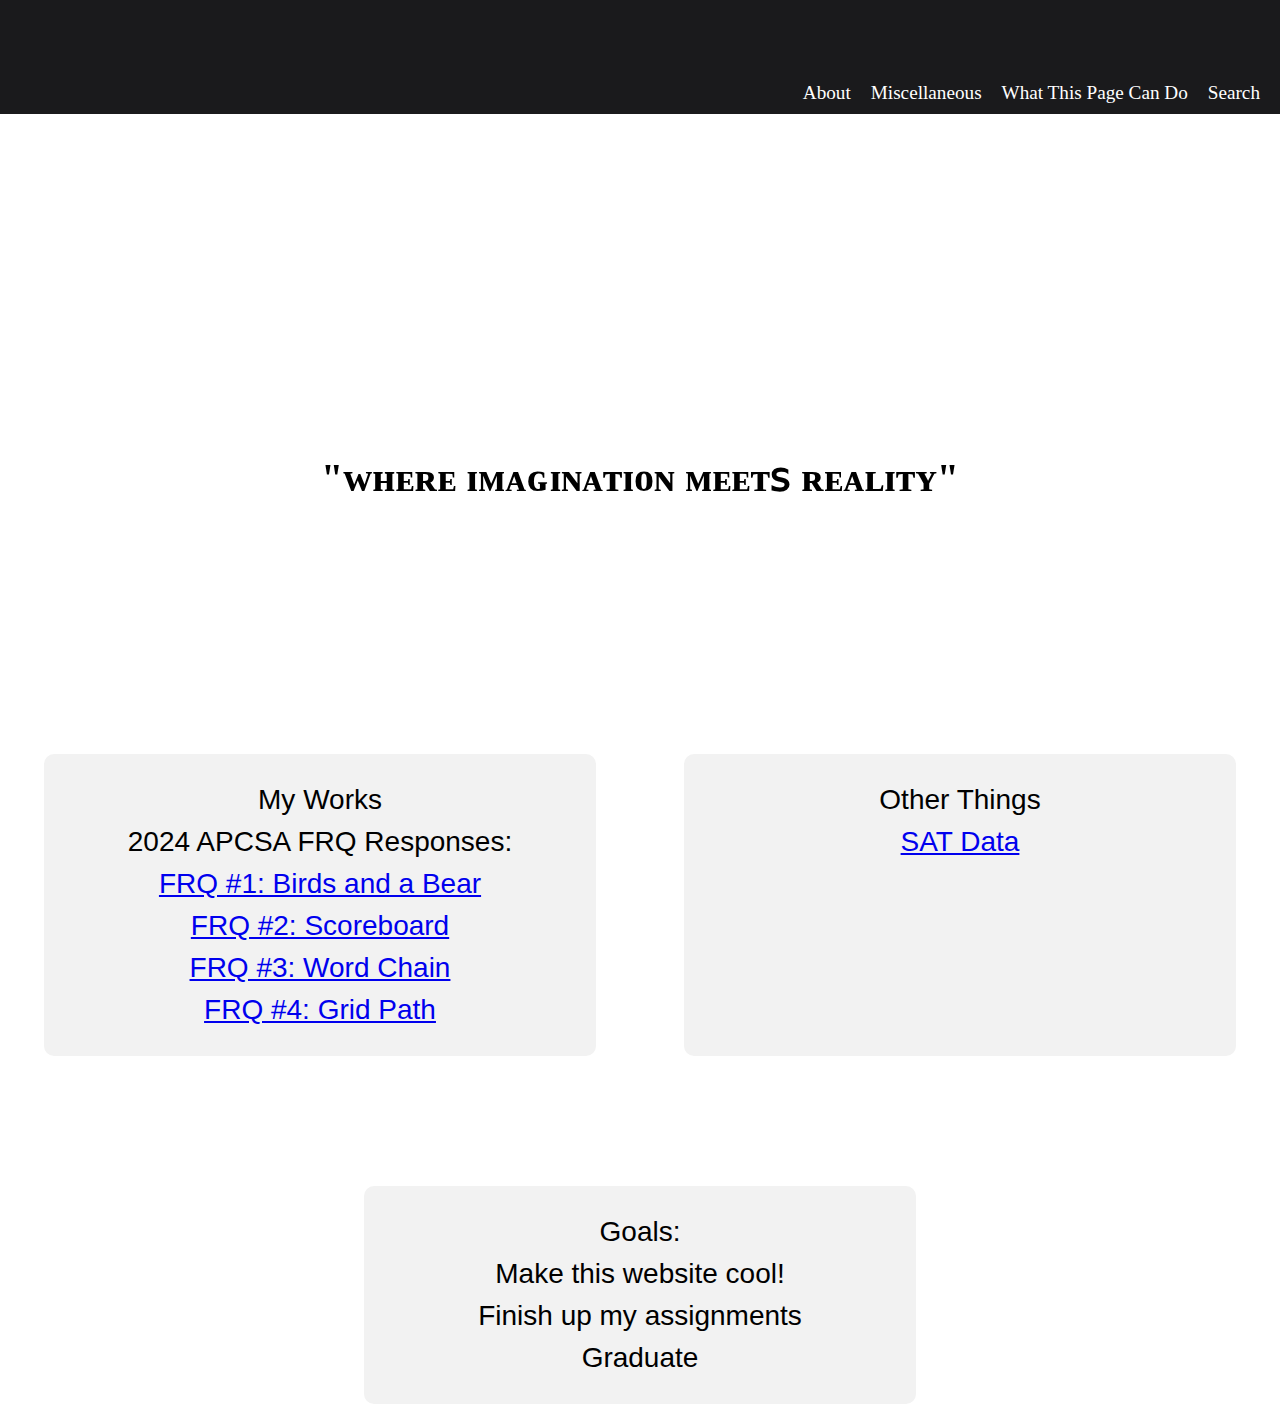
<file: index.html>
<!DOCTYPE html>
<html>

<head>
  <meta charset="utf-8">
  <meta name="viewport" content="width=device-width">
  <title>My Website</title>
  <link href="style.css" rel="stylesheet" type="text/css" />
  <style>
    .background-section {
      background-image: url('https://i.pinimg.com/originals/96/3e/ab/963eabdf80722f92992ad433c76b7ca1.gif');
      background-size: cover;
      background-attachment: fixed;
      height: 600px; /* Adjust height as needed */
    }

    /* Style for the text sections */
    .text-section {
      text-align: center;
      margin-top: 20px;
      display: flex;
      justify-content: space-around;
    }

    .text-left {
      width: 25%; /* Adjust width as needed */
    }

    .text-right {
      width: 25%; /* Adjust width as needed */
    }

    .my-works p {
      font-size: 28px; /* Adjust font size for "My Works" */
    }

    .other-things p {
      font-size: 28px; /* Adjust font size for "Other Things" */
    }

    /* Other styles can be added here */

  </style>
</head>

<body>
  <div class="top-section"></div>
  
  <div class="tabs">
    <ul>
      <li><a href="about.html">About</a></li> 
      <li><a href="https://docs.google.com/spreadsheets/d/1Wp5_DnysB0em2-xaRdMEM_xOPT2kn9RWG0b4aBBx9E4/edit?pli=1#gid=1824411883">Miscellaneous</a></li>
      <li><a href="WTPCD.html">What This Page Can Do</a></li>
      <li><a href="search.html">Search</a></li>
    </ul>
  </div>

  <div class="content">
    <div class="background-section">
      <!-- Content within the section with background -->
      <h1>"ᴡʜᴇʀᴇ ɪᴍᴀɢɪɴᴀᴛɪᴏɴ ᴍᴇᴇᴛꜱ ʀᴇᴀʟɪᴛʏ"</h1>
    </div>
  
    <!-- Other content of your page -->
    <div class="text-section">
      <div class="my-works">
        <div class="section-content">
          <p class="animated-text">My Works</p>
          <p class="animated-text">2024 APCSA FRQ Responses:</p>
          <p class="animated-text"><a href="https://github.com/Adrian-Chin/2024-APCSA/tree/main/FRQ-Solutions/Question-1" target="_blank">FRQ #1: Birds and a Bear</a></p>
          <p class="animated-text"><a href="https://github.com/Adrian-Chin/2024-APCSA/tree/main/FRQ-Solutions/Question-2">FRQ #2: Scoreboard</a></p>
          <p class="animated-text"><a href="https://github.com/Adrian-Chin/2024-APCSA/tree/main/FRQ-Solutions/Question-3">FRQ #3: Word Chain</a></p>
          <p class="animated-text"><a href="https://github.com/Adrian-Chin/2024-APCSA/tree/main/FRQ-Solutions/Question-4">FRQ #4: Grid Path</a></p>
        </div>
      </div>

      <div class="other-things">
        <div class="section-content">
          <p class="animated-text">Other Things</p>
          <p class="animated-text"><a href="https://github.com/Adrian-Chin/sat-data">SAT Data</a></p>
        </div>
      </div>
    </div> 

    <br><br><br><br><br>
    <div class="new-section">
      <div class="section-content">
        <p class="animated-text">Goals:</p>
        <p class="animated-text">Make this website cool!</p>
        <p class="animated-text">Finish up my assignments</p>
        <p class="animated-text">Graduate</p>
      </div>
    </div>
  </div>

  <script src="script.js"></script>
</body>

</html>
</file>
<file: style.css>
/* style.css */
html, body {
  height: 100%;
  margin: 0;
  padding: 0;
}

.top-section {
  height: 8vh; /* Adjust the height as desired */
  background-color: #1a1a1c;
}

h1 {
  text-align: center;
  font-size: 2.5em;
  position: fixed;
  top: 50%; /* Initial vertical position */
  left: 50%; /* Move the text to the center horizontally */
  transform: translate(-50%, -50%); /* Center the text */
  color: black; /* Ensure the text color is visible */
}

.tabs {
  display: flex;
  justify-content: flex-end;
  padding: 10px;
  background-color: #1a1a1c; /* Ensure the tabs are visible */
}

.tabs ul {
  list-style-type: none;
  padding: 0;
  margin: 0;
  display: flex;
}

.tabs ul li {
  margin: 0 10px;
}

.tabs ul li a {
  text-decoration: none;
  color: white; /* Set link color to white */
  font-size: 1.2em;
  position: relative;
  display: inline-block;
  transition: transform 0.3s;
}

.tabs ul li a:hover {
  animation: bubble 0.6s ease-in-out forwards;
}

@keyframes bubble {
  0% {
    transform: scale(1);
  }
  50% {
    transform: scale(1.2);
  }
  100% {
    transform: scale(1);
  }
}


.my-works, .other-things, .new-section {
  background-color: #f2f2f2; /* Gray background color for sections */
  padding: 20px; /* Add padding for spacing */
  border-radius: 10px; /* Rounded corners */
  margin: 20px auto; /* Center the div */
  width: 40%; /* Width of the div */
}

.animated-text {
  font-family: "SpecialFont", sans-serif; /* Apply the special font */
  font-size: 28px !important; /* Adjust font size as needed */
  margin: 10px 0; /* Adjust margin for spacing */
  transition: transform 0.3s; /* Add transition effect for scaling */
}

.animated-text:hover {
  transform: scale(1.1); /* Apply scale animation on hover */
}

.new-section p {
  text-align: center;
  font-size: 35px;
  margin: 10px 0; /* Adjust margin for spacing */
}
</file>
